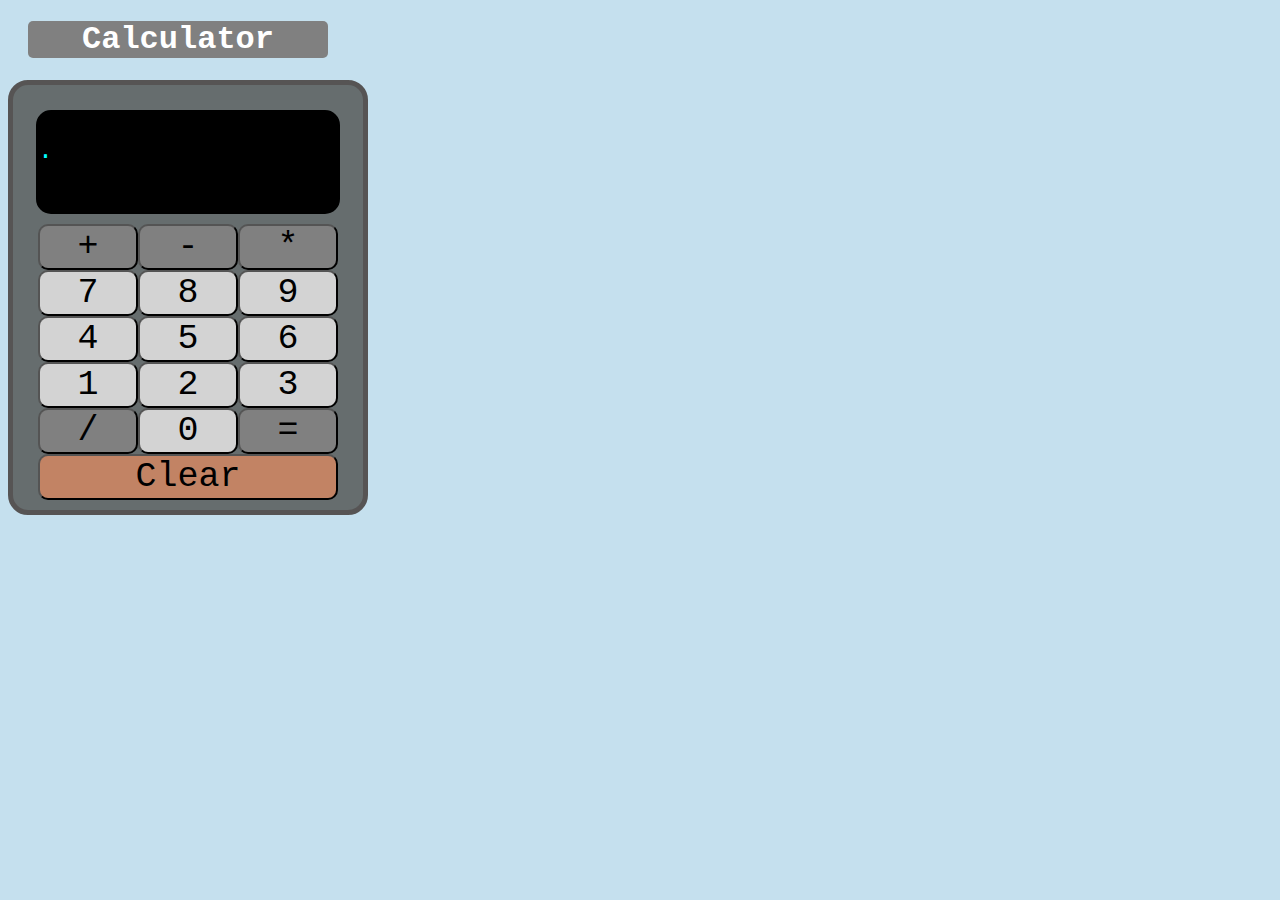
<file: index.html>
<!DOCTYPE html>
<html lang="en">
    <head>
        <meta charset="utf-8">
        <title>
            Calculator
        </title>
        <link rel="stylesheet" href="style.css">
        <script src="script.js" defer></script>
    </head>
    <body class="mainBody">
        <div class="header"> 
            <h1>Calculator</h1>
        </div>
    </div>
    <div class="theCalculator">
        <div id="calculationField">
            <p id="textInField">.</p>
        </div>
            <div class="calculatorDiv" id="calculator">
                <button class="buttons operator plusOperator">+</button>
                <button class="buttons operator minusOperator">-</button>
                <button class="buttons operator multiplyOperator">*</button>
                <button class="buttons digit digitSeven">7</button>
                <button class="buttons digit digitEight">8</button>
                <button class="buttons digit digitNine">9</button>
                <button class="buttons digit digitFour">4</button>
                <button class="buttons digit digitFive">5</button>
                <button class="buttons digit digitSix">6</button>
                <button class="buttons digit digitOne">1</button>
                <button class="buttons digit digitTwo">2</button>
                <button class="buttons digit digitThree">3</button>
                <button class="buttons operator divideOperator">/</button>
                <button class="buttons digit digitZero">0</button>
                <button class="buttons operator operatorEqualSign">=</button>
                <button class="buttons operator operatorClear">Clear</button>
            </div>
     </div>
    </body>
</html>
</file>
<file: style.css>
.mainBody{
    background: rgb(197, 224, 238);
}

.theCalculator{
    border: 5px solid rgb(86, 84, 84);
    width: 350px;
    margin: 0auto;
    height: 400px;
    padding-top: 25px;
    background-color: #666d6e;
    border-radius: 20px;
}

.calculatorDiv{
    display:grid;
    grid-template-columns: repeat(3, 1fr);
    margin: 0 auto;
    width: 300px;
    

}
#calculationField{
    border: 2px solid black;
    border-radius: 15px;
    font-family: 'Courier New', Courier, monospace;
    background-color: black;
    width: 300px;
    margin: 0 auto;
    min-height: 100px;
    margin-bottom: 10px;
    word-wrap: break-word;
    word-wrap: break-all;
}   

.buttons{
    font-size: 35px;
    font-family: 'Courier New', Courier, monospace;
    border-radius: 10px;
}
#textInField{
    font-size: 25px;
    color: aqua;
    font-family: 'Courier New', Courier, monospace;

}

.operatorClear{
    grid-column: span 3;
    background-color: rgb(194, 131, 100)
}

.plusOperator,
.minusOperator,
.divideOperator,
.operatorEqualSign,
.multiplyOperator {
    background-color: gray;
}

.digit{
    background-color: lightgray;
}

.header{
    color: white;
    background: gray;
    width: 300px;
    text-align: center;
    margin-left: 20px;
    border-radius: 5px;
    font-family: 'Courier New', Courier, monospace;
    
}
</file>
